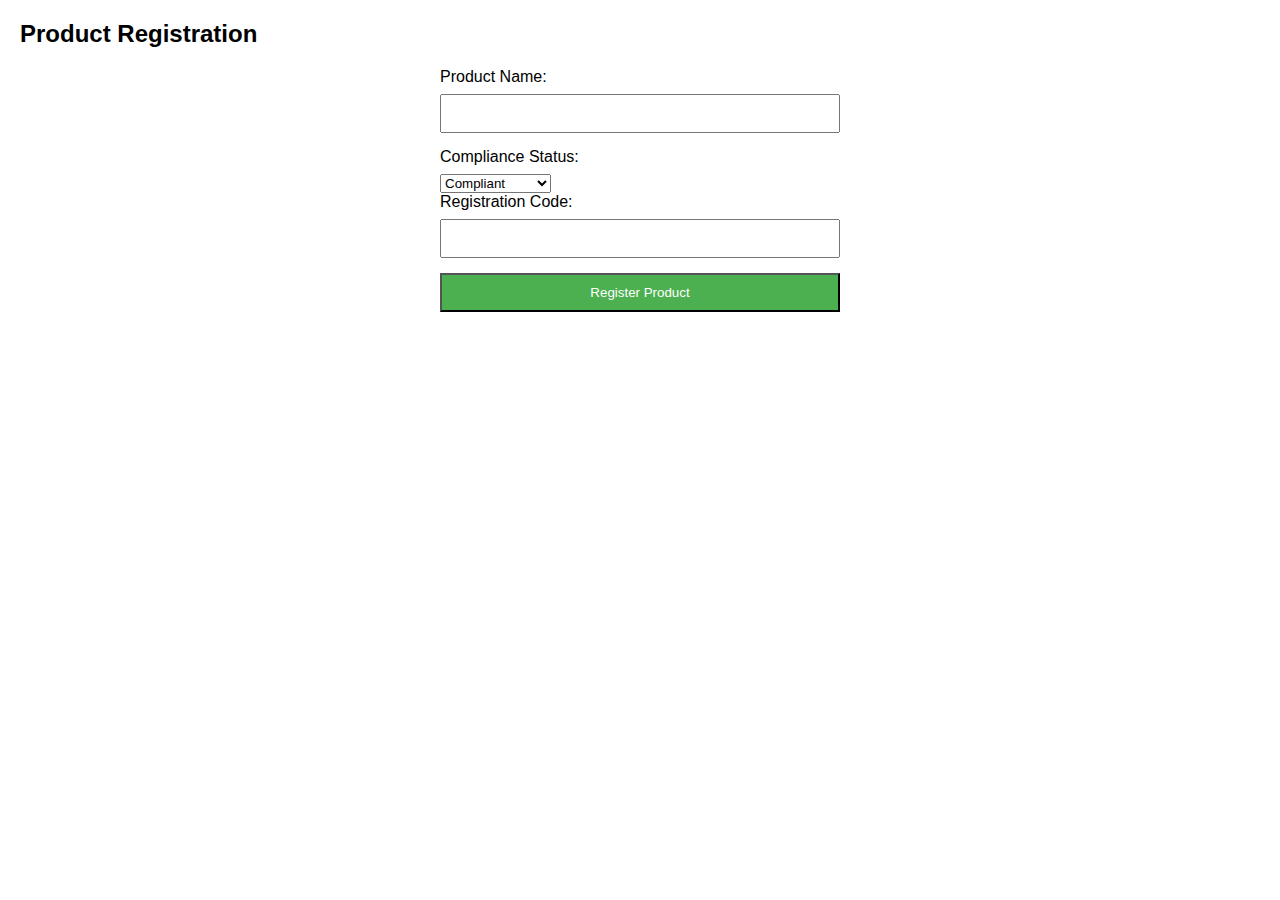
<file: new.html>
<!DOCTYPE html>
<html lang="en">

<head>
    <meta charset="UTF-8">
    <meta name="viewport" content="width=device-width, initial-scale=1.0">
    <title>Product Registration</title>
    <style>
        body {
            font-family: Arial, sans-serif;
            margin: 20px;
        }

        form {
            max-width: 400px;
            margin: 0 auto;
        }

        label {
            display: block;
            margin-bottom: 8px;
        }

        input,
        button {
            width: 100%;
            padding: 10px;
            margin-bottom: 15px;
            box-sizing: border-box;
        }

        button {
            background-color: #4caf50;
            color: white;
            cursor: pointer;
        }

        button:hover {
            background-color: #45a049;
        }
    </style>
</head>

<body>
    <h2>Product Registration</h2>
    <form id="productRegistrationForm">
        <label for="productName">Product Name:</label>
        <input type="text" id="productName" name="productName" required>

        <label for="complianceStatus">Compliance Status:</label>
        <select id="complianceStatus" name="complianceStatus" required>
            <option value="compliant">Compliant</option>
            <option value="non-compliant">Non-Compliant</option>
        </select>

        <label for="registrationCode">Registration Code:</label>
        <input type="text" id="registrationCode" name="registrationCode" required>

        <button type="submit">Register Product</button>
    </form>
    <script>
        document.getElementById("productRegistrationForm").addEventListener("submit", function (event) {
            event.preventDefault();
            // Add your registration logic here
            alert("Product registered successfully!");
        });
    </script>
</body>

</html>
</file>
